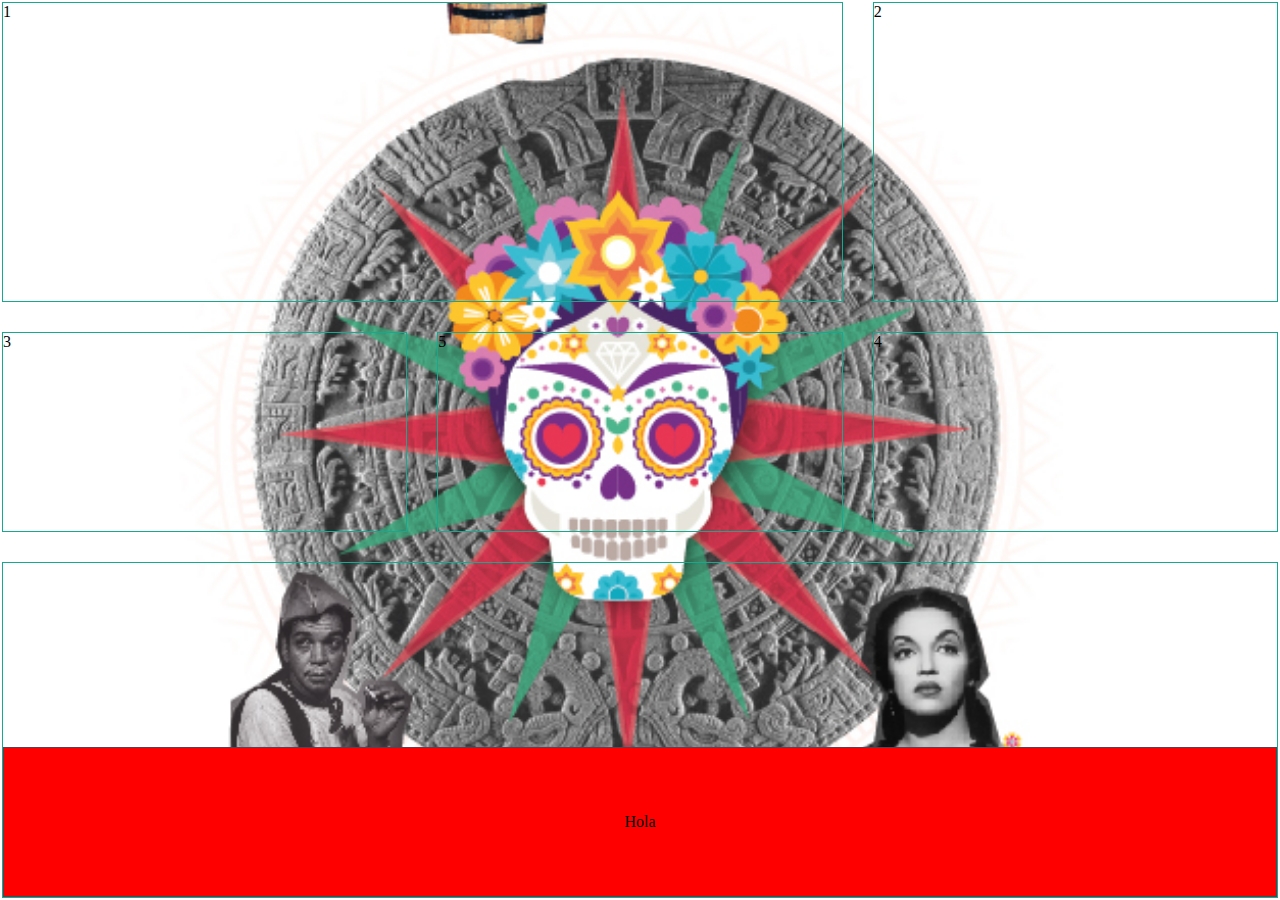
<file: prueba_2.html>
<!DOCTYPE html>
<html lang="en">
<head>
    <meta charset="UTF-8">
    <meta name="viewport" content="width=device-width, initial-scale=1.0">
    <meta http-equiv="X-UA-Compatible" content="ie=edge">
    <title>Document</title>
    <style>
        *{
            padding: 0px;
            margin: 0px;
            box-sizing: border-box;
        }

        body{
            background: lightcoral;
            height: 100vh;
            width: 100%;
        }

        .contenedor{
            position: relative;
            background-image: url(imagenes/Image-fondo-480.jpg);
            background-position: center;
            background-size: cover;
            width: 100%;
            height: 100%;
        }

        .contenedor .contenedor-calavera{
           position: relative;
           background-image: url(imagenes/Imagen-calavera-medio.jpg);
           background-position: center;
           background-size: cover;
            width: 100%;
            height: 100%;

        }

        .contenedor-grid{
            border: 2px solid #fff;        
            width: 100%;
            height: 100%;
            display: grid;
            grid-gap: 30px;
            grid-template-columns: 1fr 1fr 1fr;
            grid-template-rows: 300px 200px 1fr;
            grid-template-areas: "logo1 logo1 logo2"
                                 "sidebar1 contenido sidebar2"
                                 "footer footer footer"
                                
        }

        .objetos{
            border: 1px solid rgb(23, 168, 144);
            height: 100%;
        }

        .objetos-1{
            grid-area: logo1;
  
        }

        .objetos-2{
            grid-area: logo2;
        }

        .objetos-3{
            grid-area: sidebar1;
        }

        .objetos-4{
            grid-area:sidebar2
        }
        .objetos-5{

            grid-area: contenido;
        }

        .objetos-6{
            display: flex;
            grid-area: footer;
            align-items: flex-end;
        }

        .footer{
            display: flex;
            width: 100%;
            height: 150px;
            border: 1px solid #545;
            background: red;
            justify-content: center;
            align-items: center;
        }


    </style>

</head>
<body>
    <div class="contenedor">
            <div class="contenedor-calavera">       
            <div class="contenedor-grid">
               

                <div class="objetos objetos-1">1</div>
                <div class="objetos objetos-2">2</div>
                <div class="objetos objetos-3">3</div>
                <div class="objetos objetos-4">4</div>
                <div class="objetos objetos-5">5</div>
                <div class="objetos objetos-6">

                    <div class="footer">
                        Hola
                    </div>
                    
                </div>
            </div>
            </div>
    </div>
</body>
</html>
</file>
